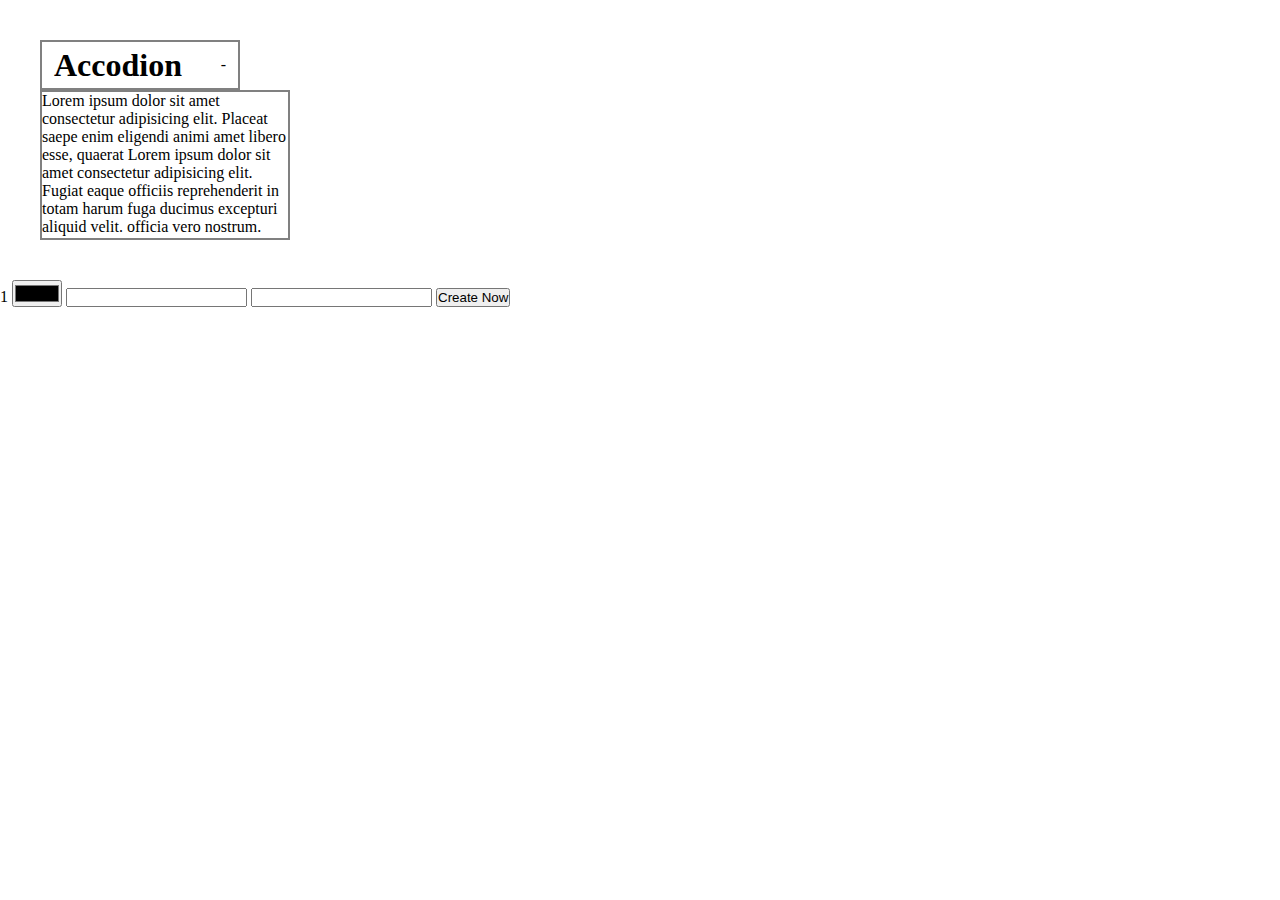
<file: index.html>
<!DOCTYPE html>
<html lang="en">
<head>
    <meta charset="UTF-8">
    <meta name="viewport" content="width=device-width, initial-scale=1.0">
    <title>Document</title>
    <link rel="stylesheet" href="style.css">
</head>
<body>
    


<div class="accodion">
    <div class="acc_head" onclick="ativeacc()"><h1>Accodion</h1>
  <i class="icon" id="plus_icon">+</i>
  <i class="" id="minus_icon">-</i></div>
    <div class="acc_boby active_acc" id="boby" ><p>Lorem ipsum dolor sit amet consectetur adipisicing elit. Placeat saepe enim eligendi animi amet libero esse, quaerat Lorem ipsum dolor sit amet consectetur adipisicing elit. Fugiat eaque officiis reprehenderit in totam harum fuga ducimus excepturi aliquid velit. officia vero nostrum.</p></div>
</div>1



<input type="color" id="clr">
  <input type="number" id="wdth">
  <input type="number" id="hght">
   <button onclick="done()">Create Now</button>
<div id="box"></div>


<script src="sript.js"></script>
</body>
</html>
</file>
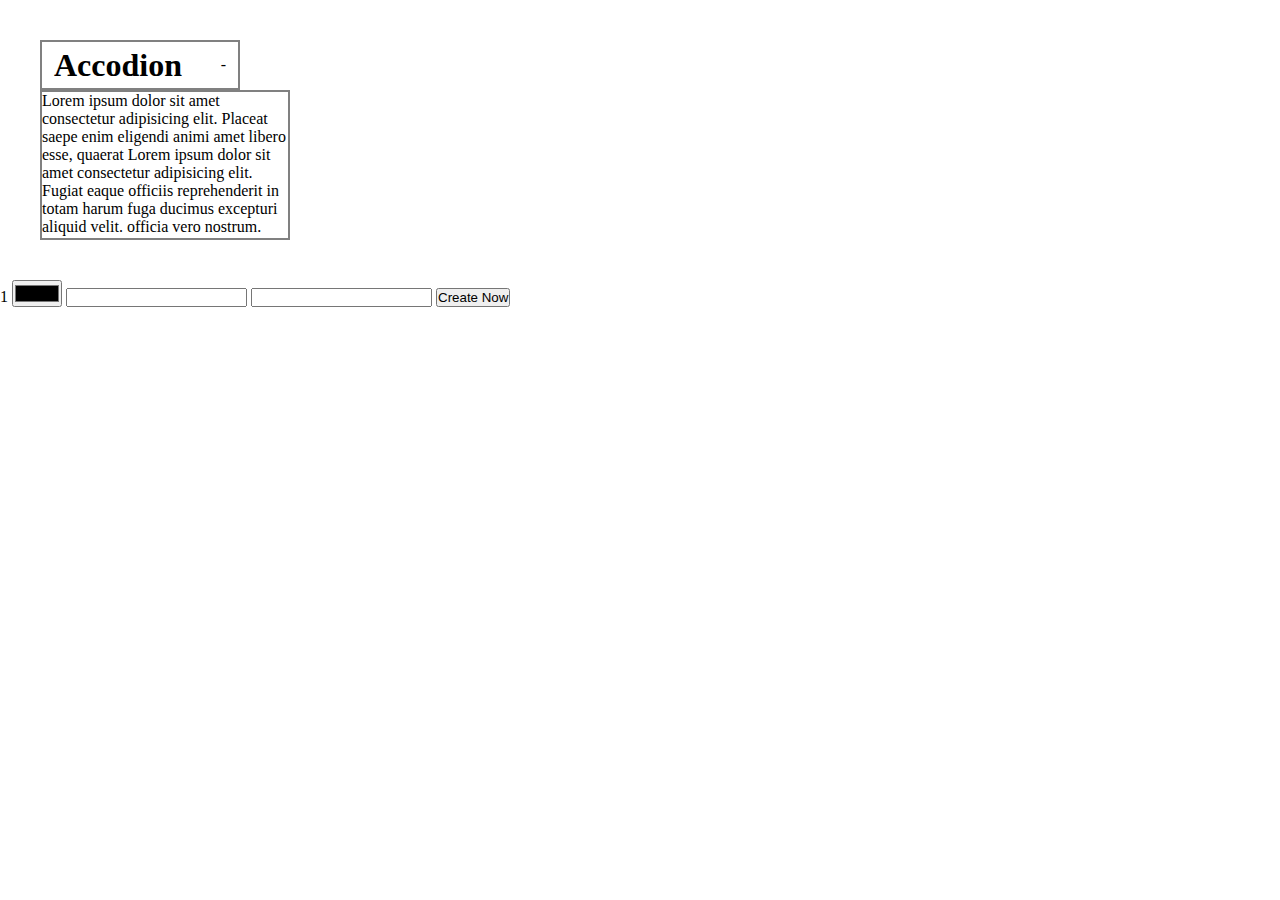
<file: indox.html>
<!DOCTYPE html>
<html lang="en">
<head>
    <meta charset="UTF-8">
    <meta name="viewport" content="width=device-width, initial-scale=1.0">
    <title>Document</title>
    <link rel="stylesheet" href="style.css">
</head>
<body>
    


<div class="accodion">
    <div class="acc_head" onclick="ativeacc()"><h1>Accodion</h1>
  <i class="icon" id="plus_icon">+</i>
  <i class="" id="minus_icon">-</i></div>
    <div class="acc_boby active_acc" id="boby" ><p>Lorem ipsum dolor sit amet consectetur adipisicing elit. Placeat saepe enim eligendi animi amet libero esse, quaerat Lorem ipsum dolor sit amet consectetur adipisicing elit. Fugiat eaque officiis reprehenderit in totam harum fuga ducimus excepturi aliquid velit. officia vero nostrum.</p></div>
</div>1



<input type="color" id="clr">
  <input type="number" id="wdth">
  <input type="number" id="hght">
   <button onclick="done()">Create Now</button>
<div id="box"></div>


<script src="sript.js"></script>
</body>
</html>
</file>
<file: style.css>
*{
    margin: 0;
    padding: 0;
    box-sizing: border-box;
}
.accodion{
margin: 20px;
padding: 20px;
cursor:pointer ;

}
.acc_head{
    border: 2px solid gray;
    width: 200px;
   height: 50px;
   padding: 12px;
   display: flex;
   justify-content:space-between ;
   align-items: center;
   
}
.acc_boby{
    border: 2px solid gray;
    width: 250px;
   height: 0px;
   overflow: hidden;
   transition: all 0.5s ease-in-out;

}
.active_acc{
    height: 150px;
}
.icon{
 display: none;
}
</file>
